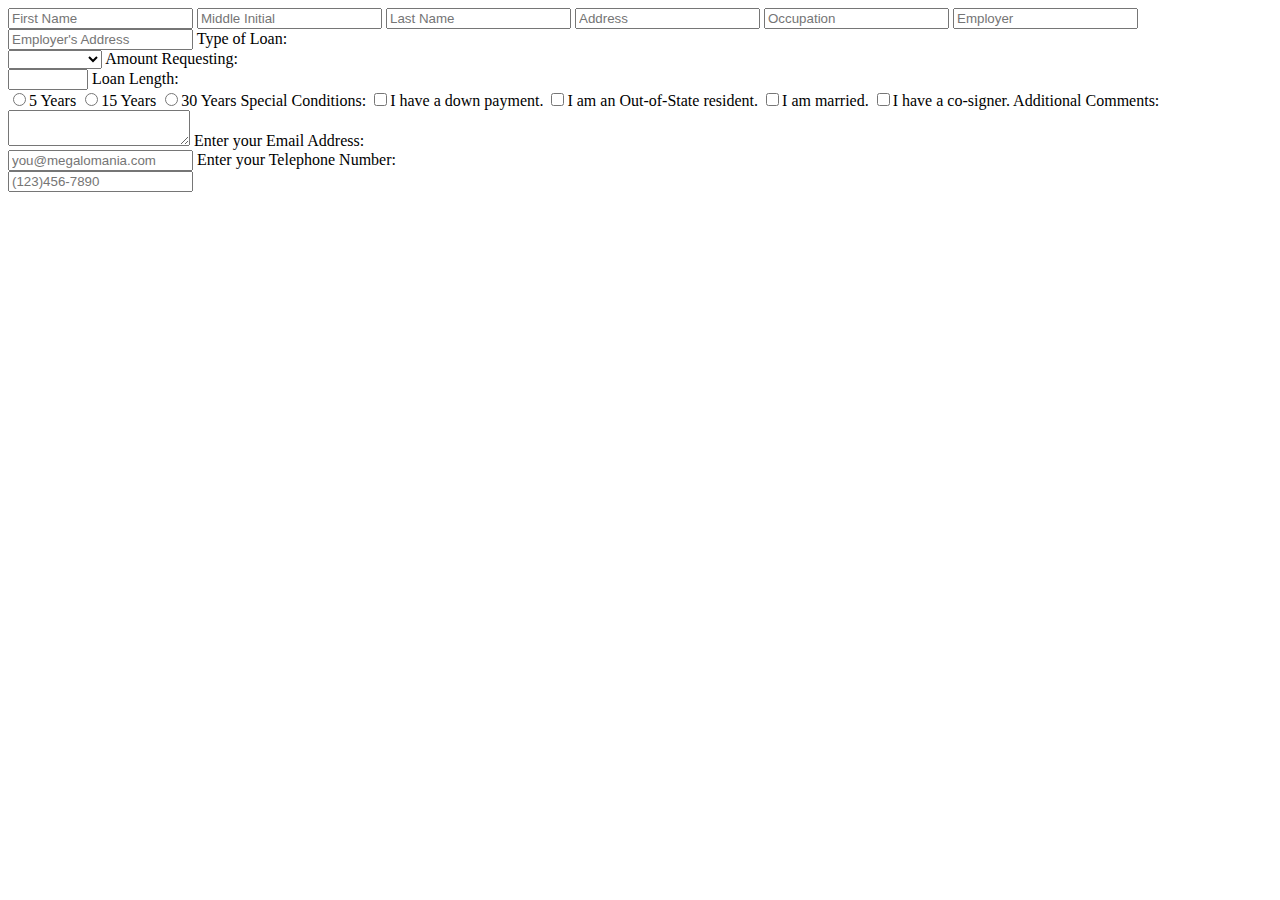
<file: the-static-web/banking-form/index.html>
<!doctype html>

<html lang="en">
<head>
  <meta charset="utf-8">
  <title>Banking Form</title>
  <link rel="stylesheet" href="">
</head>

<body>
	
	<form action="">

		<input type="text" name="first-name" placeholder="First Name">

		<input type="text" name="middle-initial" placeholder="Middle Initial">

		<input type="text" name="last-name" placeholder="Last Name">

		<input type="text" name="applicant-address" placeholder="Address">
		
		<input type="text" name="applicant-occupation" placeholder="Occupation">

		<input type="text" name="employer-name" placeholder="Employer">

		<input type="text" name="employer-address" placeholder="Employer's Address">

		
		<label for="loan-type">Type of Loan:</label><br>
		<select name="loan-type" id="loan-type" class="loan-select">
			<option value="" disabled selected></option>
			<option value="commercial">Commercial</option>
			<option value="real-estate">Real Estate</option>
			<option value="personal">Personal</option>
			<option value="mortage">Mortage</option>
		</select>

		<label for="loan-amount">Amount Requesting:</label><br>
		<input type="number" name="loan-amount" step="1000" min="1000" max="40000">

		<label for="loan-length">Loan Length:</label><br>
		<label><input type="radio" name="loan-length" value="five-years">5 Years</label>
		<label><input type="radio" name="loan-length" value="fifteen-years">15 Years</label>
		<label><input type="radio" name="loan-length" value="thirty-years">30 Years</label>


		<label for="specail-conditions">Special Conditions:</label>
		<label><input type="checkbox" name="down-payment" value="down-payment">I have a down payment.</label>
		<label><input type="checkbox" name="out-of-state" value="out-of-state">I am an Out-of-State resident.</label>
		<label><input type="checkbox" name="married" value="married">I am married.</label>
		<label><input type="checkbox" name="co-signed" value="co-signed">I have a co-signer.</label>

		<label for="comments">Additional Comments:</label><br>
		<textarea id="comments" name="comments"></textarea>

		<label for="applicant-email">Enter your Email Address:</label><br>
		<input type="email" id="email" name="applicant-email" placeholder="you@megalomania.com">

		<label for="applicant-tel">Enter your Telephone Number:</label><br>
		<input type="tel" id="tel" name="applicant-tel" placeholder="(123)456-7890">



	</form>





</body>

<footer>
	
</footer>

</html>
</file>
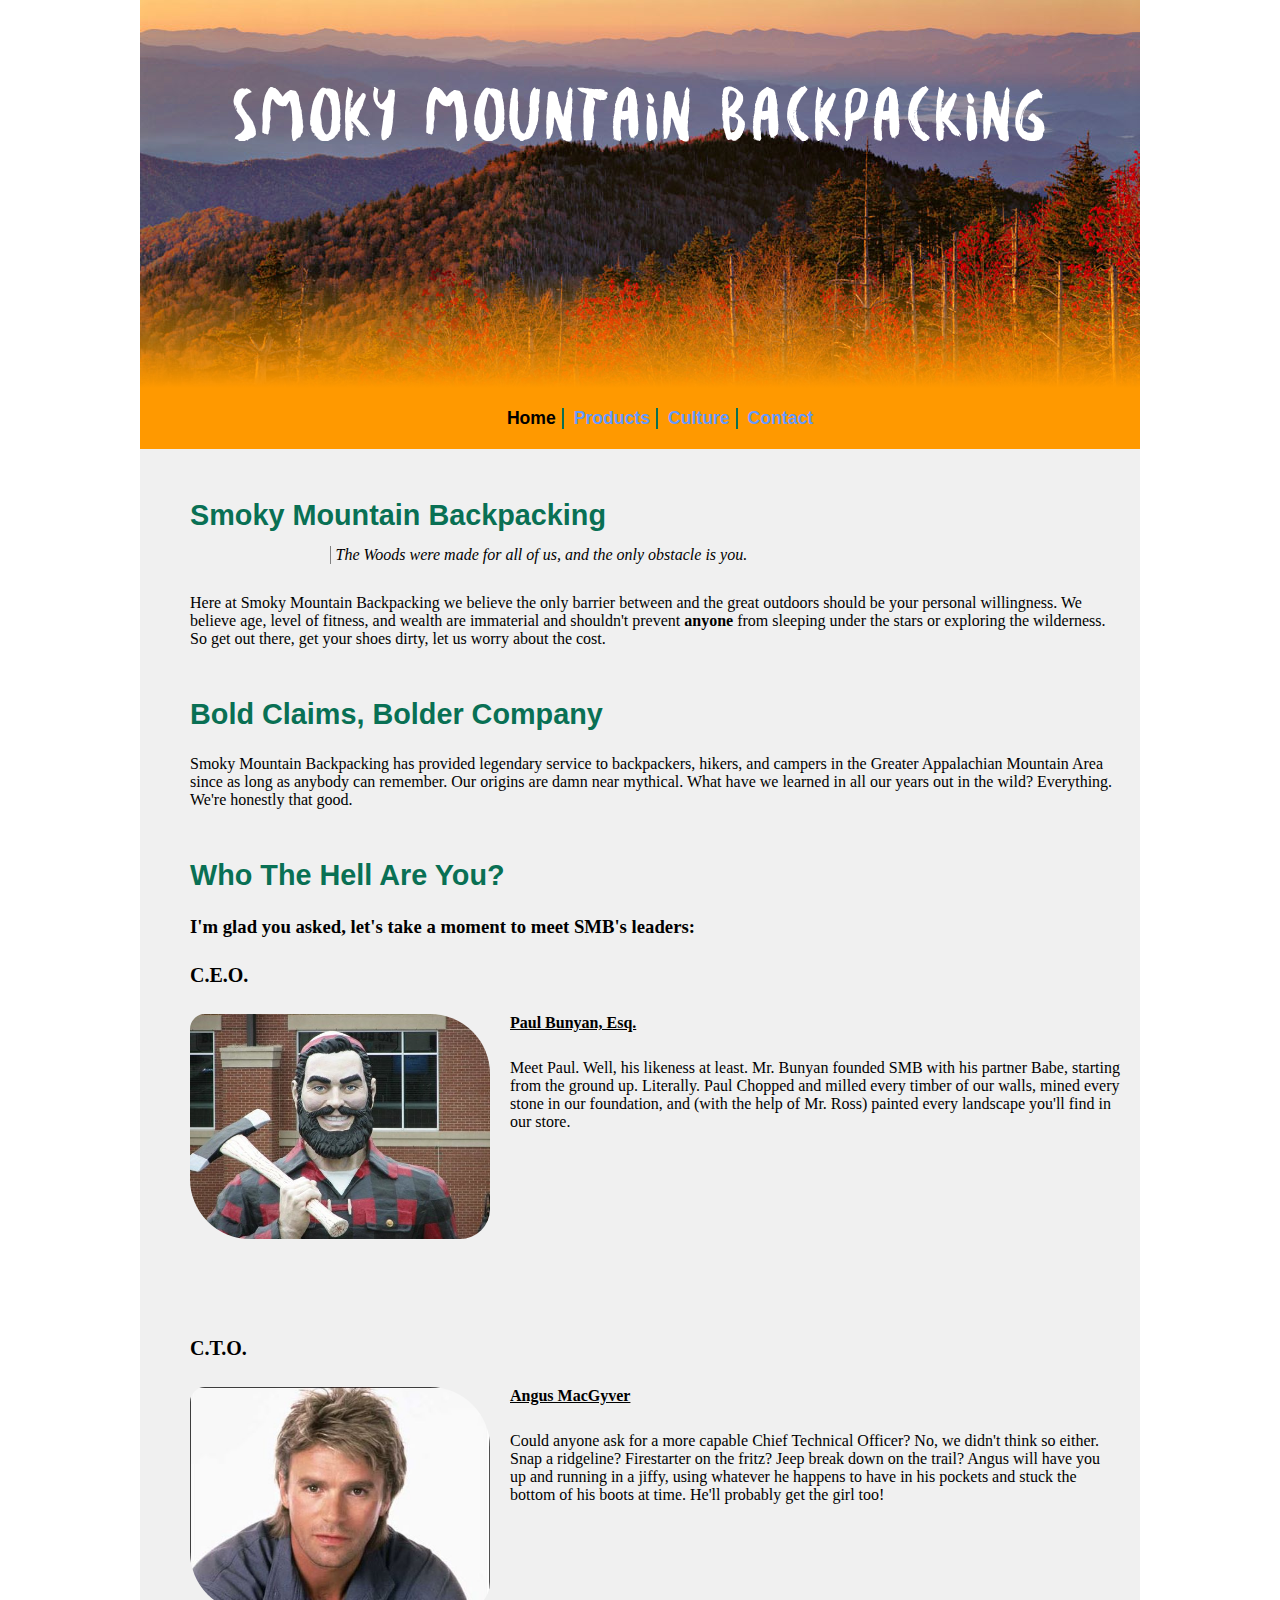
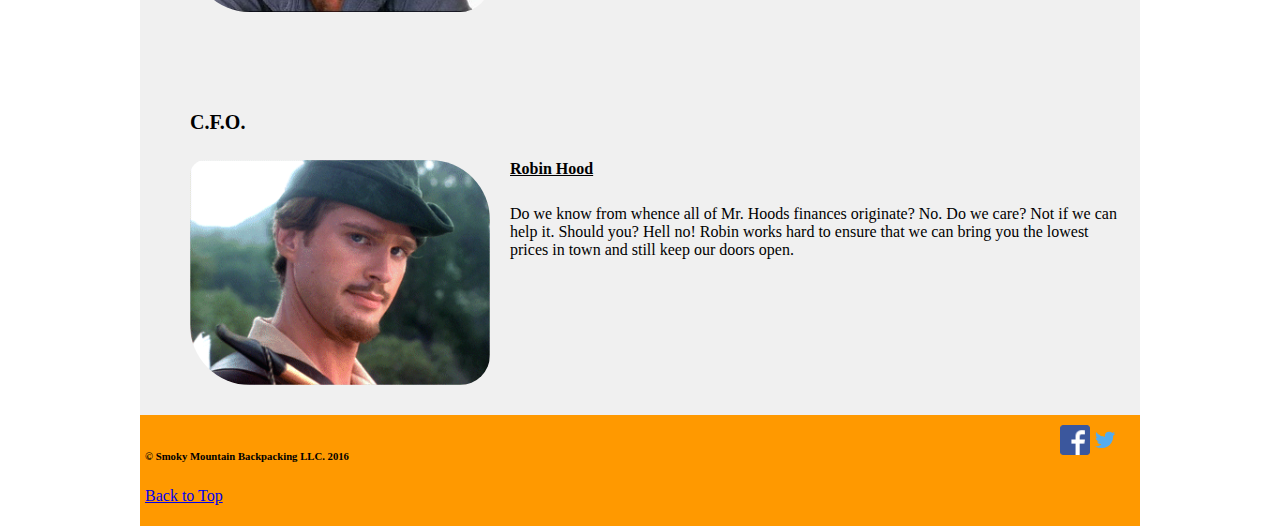
<file: the-static-web/mock-business/index.html>
<!doctype html>

<html lang="en">
<head>
  <meta charset="utf-8">
  <title>Smoky Mountain Backpacking</title>
  <link rel="stylesheet" href="styles.css">
</head>

<body>
<div class="content-area">
  
  <header id="top" class="universal-header">
  

  <h1><br>Smoky Mountain Backpacking</h1>
  
  </header>

  <nav>
    
    <ul class="nav-bar">
      <li id="home" class="no-border"><a class="current-page" href="index.html">Home</a></li>
      <li id="products"><a href="products.html">Products</a></li>
      <li id="culture"><a href="culture.html">Culture</a></li>
      <li id="contact"><a href="contact.html">Contact</a></li>
    </ul>

  </nav>

  

  <article class="mission-statement">
    <header>
      <h2>Smoky Mountain Backpacking</h2>
    </header>
    <section>
      <h3>The Woods were made for all of us, and the only obstacle is you.</h3>
      <p>Here at Smoky Mountain Backpacking we believe the only barrier between and the great outdoors should be your personal willingness. We believe age, level of fitness, and wealth are immaterial and shouldn't prevent <strong>anyone</strong> from sleeping under the stars or exploring the wilderness. So get out there, get your shoes dirty, let us worry about the cost. </p>
    </section>
    <footer></footer>
  </article>

  <article class="company-history">
    <header>
      <h2>Bold Claims, Bolder Company</h2>
    </header>
    <section>
      <p>Smoky Mountain Backpacking has provided legendary service to backpackers, hikers, and campers in the Greater Appalachian Mountain Area since as long as anybody can remember. Our origins are damn near mythical. What have we learned in all our years out in the wild? Everything. We're honestly that good.</p>
    </section>
    <footer></footer>
  </article>

  <article class="employees">
    <header>
      <h2>Who The Hell Are You?</h2>
      <h3>I'm glad you asked, let's take a moment to meet SMB's leaders:</h3>
    </header>
    <section>
      <h4>C.E.O.</h4>
      <img src="images/paul-bunyan.jpg" alt="Paul Bunyan, Esq." width="300" height="225">
      <h5>Paul Bunyan, Esq.</h5>
      <p>Meet Paul. Well, his likeness at least. Mr. Bunyan founded SMB with his partner Babe, starting from the ground up. Literally. Paul Chopped and milled every timber of our walls, mined every stone in our foundation, and (with the help of Mr. Ross) painted every landscape you'll find in our store.</p>
      <p class="clear"></p>

      <br><br><br><br>

      <h4>C.T.O.</h4>
      <img src="images/macgyver.jpg" alt="Angus MacGyver" width="300" height="225">
      <h5>Angus MacGyver</h5>
      <p>Could anyone ask for a more capable Chief Technical Officer? No, we didn't think so either. Snap a ridgeline? Firestarter on the fritz? Jeep break down on the trail? Angus will have you up and running in a jiffy, using whatever he happens to have in his pockets and stuck the bottom of his boots at time. He'll probably get the girl too!</p>
      <p class="clear"></p>

      <br><br><br><br>

      <h4>C.F.O.</h4>
      <img src="images/robin-hood.gif" alt="Robin Hood" width="300" height="225">
      <h5>Robin Hood</h5>
      <p>Do we know from whence all of Mr. Hoods finances originate? No. Do we care? Not if we can help it. Should you? Hell no! Robin works hard to ensure that we can bring you the lowest prices in town and still keep our doors open.</p>
      <p class="clear"></p>
    </section>
    <footer></footer>
  </article>

  <footer id="footer" class="footer">
    <a target="_blank" title="@SMBOutdoors" href="http://www.twitter.com/SMBOutdoors" class="social"><img alt="@SMBOutdoors" src="images/twitter.png" width="30px" height="30px"></a>
    <a target="_blank" title="@SMBOutdoors" href="http://www.facebook.com/SMBOutdoors" class="social"><img alt="@SMBOutdoors" src="images/facebook.png" width="30px" height="30px"></a>
    <h6>&copy; Smoky Mountain Backpacking LLC. 2016</h6>
    <p><a href="#top" class="to-top">Back to Top</a></p>
    
  </footer>

</div>
</body>
</html>
</file>
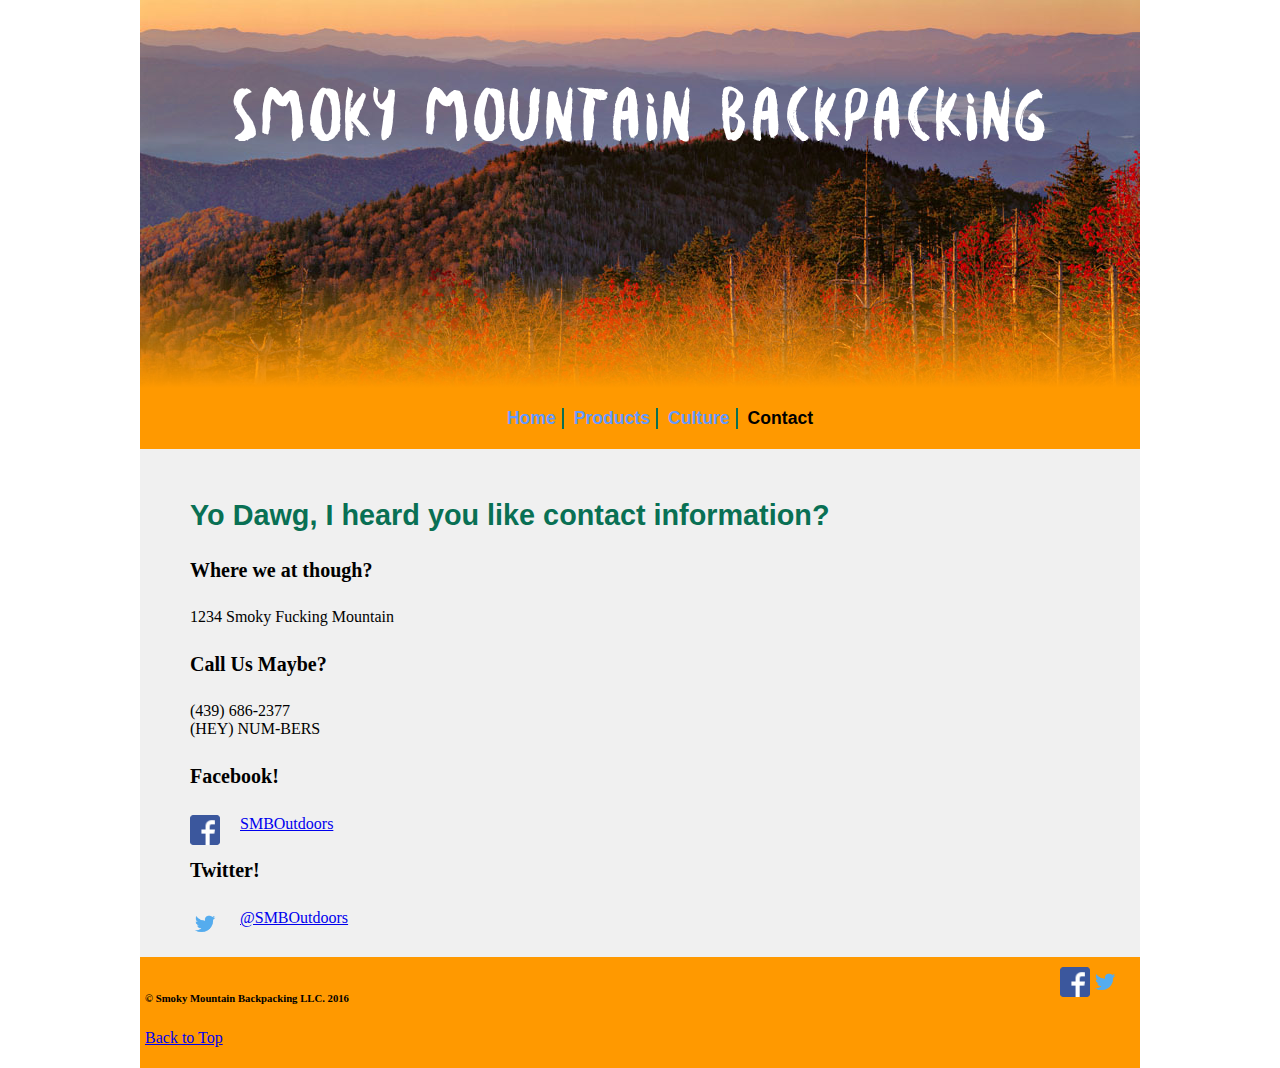
<file: the-static-web/mock-business/contact.html>
<!doctype html>

<html lang="en">
<head>
  <meta charset="utf-8">
  <title>Smoky Mountain Backpacking</title>
  <link rel="stylesheet" href="styles.css">
</head>

<body>
<div class="content-area">
  
  <header id="top" class="universal-header">
  

  <h1><br>Smoky Mountain Backpacking</h1>
  
  </header>

  <nav>
    
    <ul class="nav-bar">
      <li id="home" class="no-border"><a href="index.html">Home</a></li>
      <li id="products"><a href="products.html">Products</a></li>
      <li id="culture"><a href="culture.html">Culture</a></li>
      <li id="contact"><a class="current-page" href="contact.html">Contact</a></li>
    </ul>

  </nav>

  
  <article class="contact-page">
    

    <header>
      <h2>Yo Dawg, I heard you like contact information?</h2>
    </header>
    <section>
      <h4>Where we at though?</h4>
      <p>1234 Smoky Fucking Mountain</p>
    </section>
    
    <section>
      <h4>Call Us Maybe?</h4>
      <p>(439) 686-2377<br>(HEY) NUM-BERS</p>
    </section>

    <section>
      <h4>Facebook!</h4>
      <p><a target="_blank" title="@SMBOutdoors" href="http://www.facebook.com/SMBOutdoors"><img alt="@SMBOutdoors" src="images/facebook.png" width="30px" height="30px" class="page-social">SMBOutdoors</a></p>
    </section>

    <section>
      <h4>Twitter!</h4>
      <p><a target="_blank" title="@SMBOutdoors" href="http://www.twitter.com/SMBOutdoors"><img alt="@SMBOutdoors" src="images/twitter.png" width="30px" height="30px" class="page-social">@SMBOutdoors</a></p>
    </section>


    <footer></footer>
  </article>


  <footer id="footer" class="footer">
    <a target="_blank" title="@SMBOutdoors" href="http://www.twitter.com/SMBOutdoors" class="social"><img alt="@SMBOutdoors" src="images/twitter.png" width="30px" height="30px"></a>
    <a target="_blank" title="@SMBOutdoors" href="http://www.facebook.com/SMBOutdoors" class="social"><img alt="@SMBOutdoors" src="images/facebook.png" width="30px" height="30px"></a>
    <h6>&copy; Smoky Mountain Backpacking LLC. 2016</h6>
    <p><a href="#top" class="to-top">Back to Top</a></p>
    
  </footer>

</div>
</body>
</html>
</file>
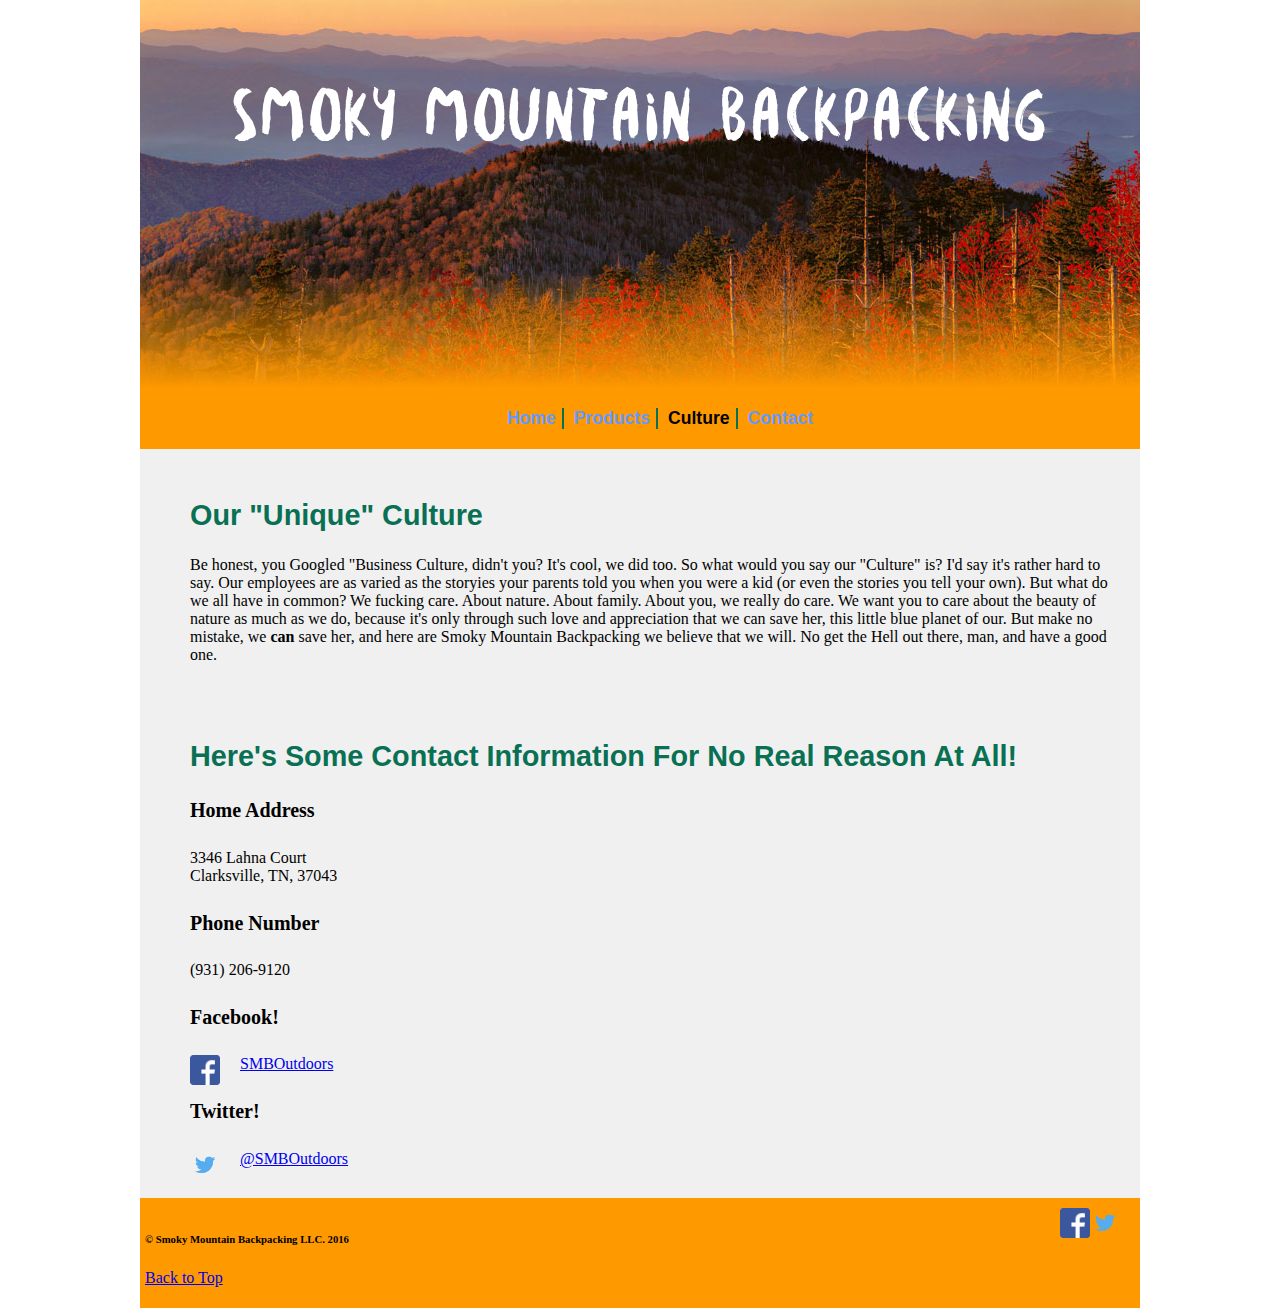
<file: the-static-web/mock-business/culture.html>
<!doctype html>

<html lang="en">
<head>
  <meta charset="utf-8">
  <title>Smoky Mountain Backpacking</title>
  <link rel="stylesheet" href="styles.css">
</head>

<body>
<div class="content-area">
  
  <header id="top" class="universal-header">
  

  <h1><br>Smoky Mountain Backpacking</h1>
  
  </header>

  <nav>
    
    <ul class="nav-bar">
      <li id="home" class="no-border"><a href="index.html">Home</a></li>
      <li id="products"><a href="products.html">Products</a></li>
      <li id="culture"><a class="current-page" href="culture.html">Culture</a></li>
      <li id="contact"><a href="contact.html">Contact</a></li>
    </ul>

  </nav>

  

  <article class="culture-page">
    <header>
      <h2>Our "Unique" Culture</h2>
    </header>
    <section>
      <p>Be honest, you Googled "Business Culture, didn't you? It's cool, we did too. So what would you say our "Culture" is? I'd say it's rather hard to say. Our employees are as varied as the storyies your parents told you when you were a kid (or even the stories you tell your own). But what do we all have in common? We fucking care. About nature. About family. About you, we really do care. We want you to care about the beauty of nature as much as we do, because it's only through such love and appreciation that we can save her, this little blue planet of our. But make no mistake, we <strong>can</strong> save her, and here are Smoky Mountain Backpacking we believe that we will. No get the Hell out there, man, and have a good one.</p>
    </section>

    <br><br>

    <header>
      <h2>Here's Some Contact Information For No Real Reason At All!</h2>
    </header>
    <section>
      <h4>Home Address</h4>
      <p>3346 Lahna Court<br>Clarksville, TN, 37043</p>
    </section>
    
    <section>
      <h4>Phone Number</h4>
      <p>(931) 206-9120</p>
    </section>

    <section>
      <h4>Facebook!</h4>
      <p><a target="_blank" title="@SMBOutdoors" href="http://www.facebook.com/SMBOutdoors"><img alt="@SMBOutdoors" src="images/facebook.png" width="30px" height="30px" class="page-social">SMBOutdoors</a></p>
    </section>

    <section>
      <h4>Twitter!</h4>
      <p><a target="_blank" title="@SMBOutdoors" href="http://www.twitter.com/SMBOutdoors"><img alt="@SMBOutdoors" src="images/twitter.png" width="30px" height="30px" class="page-social">@SMBOutdoors</a></p>
    </section>


    <footer></footer>
  </article>



  <footer id="footer" class="footer">
    <a target="_blank" title="@SMBOutdoors" href="http://www.twitter.com/SMBOutdoors" class="social"><img alt="@SMBOutdoors" src="images/twitter.png" width="30px" height="30px"></a>
    <a target="_blank" title="@SMBOutdoors" href="http://www.facebook.com/SMBOutdoors" class="social"><img alt="@SMBOutdoors" src="images/facebook.png" width="30px" height="30px"></a>
    <h6>&copy; Smoky Mountain Backpacking LLC. 2016</h6>
    <p><a href="#top" class="to-top">Back to Top</a></p>
    
  </footer>

</div>
</body>
</html>
</file>
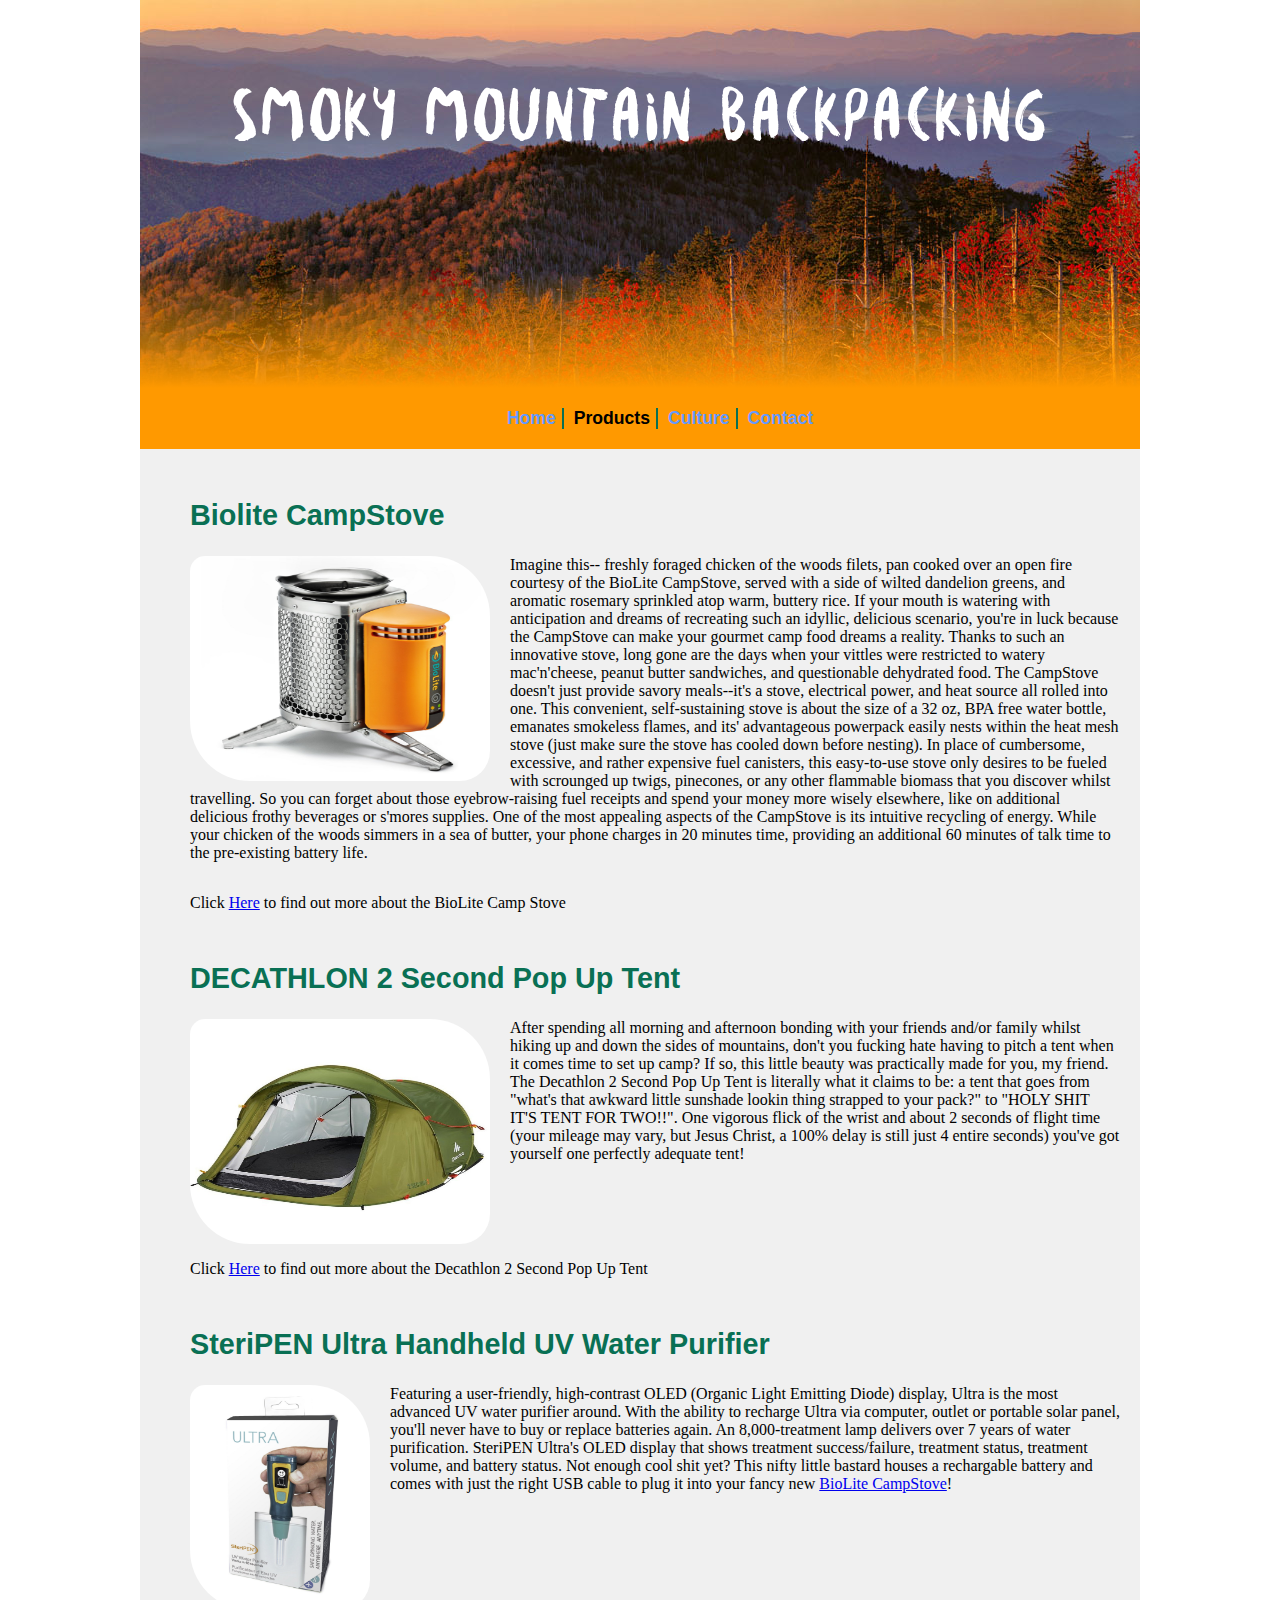
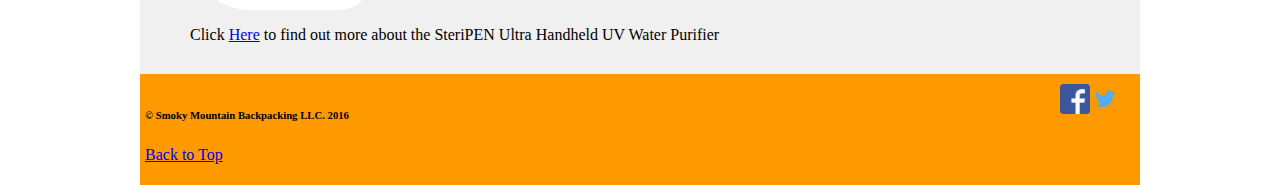
<file: the-static-web/mock-business/products.html>
<!doctype html>

<html lang="en">
<head>
  <meta charset="utf-8">
  <title>Smoky Mountain Backpacking</title>
  <link rel="stylesheet" href="styles.css">
</head>

<body>
<div class="content-area">
  
  <header id="top" class="universal-header">
  

  <h1><br>Smoky Mountain Backpacking</h1>
  
  </header>

  <nav>
    
    <ul class="nav-bar">
      <li id="home" class="no-border"><a href="index.html">Home</a></li>
      <li id="products"><a class="current-page" href="products.html">Products</a></li>
      <li id="culture"><a href="culture.html">Culture</a></li>
      <li id="contact"><a href="contact.html">Contact</a></li>
    </ul>

  </nav>

  

  <article id="biolite" class="biolite, product">
    <header>
      <h2>Biolite CampStove</h2>
    </header>
    <section>
      <img src="images/biolite.jpg" alt="BioLite CampStove" width="300" height="225">
      <p>Imagine this-- freshly foraged chicken of the woods filets, pan cooked over an open fire courtesy of the BioLite CampStove, served with a side of wilted dandelion greens, and aromatic rosemary sprinkled atop warm, buttery rice. If your mouth is watering with anticipation and dreams of recreating such an idyllic, delicious scenario, you're in luck because the CampStove can make your gourmet camp food dreams a reality. Thanks to such an innovative stove, long gone are the days when your vittles were restricted to watery mac'n'cheese, peanut butter sandwiches, and questionable dehydrated food. The CampStove doesn't just provide savory meals--it's a stove, electrical power, and heat source all rolled into one. This convenient, self-sustaining stove is about the size of a 32 oz, BPA free water bottle, emanates smokeless flames, and its' advantageous powerpack easily nests within the heat mesh stove (just make sure the stove has cooled down before nesting). In place of cumbersome, excessive, and rather expensive fuel canisters, this easy-to-use stove only desires to be fueled with scrounged up twigs, pinecones, or any other flammable biomass that you discover whilst travelling. So you can forget about those eyebrow-raising fuel receipts and spend your money more wisely elsewhere, like on additional delicious frothy beverages or s'mores supplies. One of the most appealing aspects of the CampStove is its intuitive recycling of energy. While your chicken of the woods simmers in a sea of butter, your phone charges in 20 minutes time, providing an additional 60 minutes of talk time to the pre-existing battery life.</p>
      <p class="clear"></p>
    </section>
    <footer><p>Click <a href="http://www.amazon.com/BioLite-BL-CSA-Wood-Burning-Campstove/dp/B00BQHET9O/ref=sr_1_1?ie=UTF8&qid=1452479421&sr=8-1&keywords=biolite+stove">Here</a> to find out more about the BioLite Camp Stove</p></footer>
  </article>

  <article class="decathlon, product">
    <header>
      <h2>DECATHLON 2 Second Pop Up Tent</h2>
    </header>
    <section>
      <img src="images/decathlon.jpg" alt="Decathlon 2 Second Tent" width="300" height="225">
      <p>After spending all morning and afternoon bonding with your friends and/or family whilst hiking up and down the sides of mountains, don't you fucking hate having to pitch a tent when it comes time to set up camp? If so, this little beauty was practically made for you, my friend. The Decathlon 2 Second Pop Up Tent is literally what it claims to be: a tent that goes from "what's that awkward little sunshade lookin thing strapped to your pack?" to "HOLY SHIT IT'S TENT FOR TWO!!". One vigorous flick of the wrist and about 2 seconds of flight time (your mileage may vary, but Jesus Christ, a 100% delay is still just 4 entire seconds) you've got yourself one perfectly adequate tent!</p>
      <p class="clear"></p>
    </section>
    <footer><p>Click <a href="http://www.amazon.com/DECATHLON-Seconds-Easy---carry-Person/dp/B00JPHJ2A8/ref=sr_1_1?ie=UTF8&qid=1452480004&sr=8-1&keywords=decathlon+tent">Here</a> to find out more about the Decathlon 2 Second Pop Up Tent</p></footer>
  </article>

  <article class="steripen, product">
    <header>
      <h2>SteriPEN Ultra Handheld UV Water Purifier</h2>
    </header>
    <section>
      <img src="images/steripen.jpg" alt="SteriPEN" width="180 " height="225">
      <p>Featuring a user-friendly, high-contrast OLED (Organic Light Emitting Diode) display, Ultra is the most advanced UV water purifier around. With the ability to recharge Ultra via computer, outlet or portable solar panel, you'll never have to buy or replace batteries again. An 8,000-treatment lamp delivers over 7 years of water purification. SteriPEN Ultra's OLED display that shows treatment success/failure, treatment status, treatment volume, and battery status. Not enough cool shit yet? This nifty little bastard houses a rechargable battery and comes with just the right USB cable to plug it into your fancy new <a href="#biolite">BioLite CampStove</a>!</p>
      <p class="clear"></p>
    </section>
    <footer><p>Click <a href="http://www.amazon.com/SteriPEN-Rechargeable-Portable-Handheld-Purifier/dp/B00NK9948M/ref=sr_1_2?ie=UTF8&qid=1452480109&sr=8-2&keywords=steripen">Here</a> to find out more about the SteriPEN Ultra Handheld UV Water Purifier</p></footer>
  </article>

  <footer id="footer" class="footer">
    <a target="_blank" title="@SMBOutdoors" href="http://www.twitter.com/SMBOutdoors" class="social"><img alt="@SMBOutdoors" src="images/twitter.png" width="30px" height="30px"></a>
    <a target="_blank" title="@SMBOutdoors" href="http://www.facebook.com/SMBOutdoors" class="social"><img alt="@SMBOutdoors" src="images/facebook.png" width="30px" height="30px"></a>
    <h6>&copy; Smoky Mountain Backpacking LLC. 2016</h6>
    <p><a href="#top" class="to-top">Back to Top</a></p>
    
  </footer>

</div>
</body>
</html>
</file>
<file: the-static-web/mock-business/styles.css>
body {
	background-color: white;
	padding: 0;
	margin: 0;
}



/*////////FONTS////////*/

@font-face {
	font-family: Besom;
	src: url(fonts/Besom.ttf);
}

@font-face {
	font-family: Cabana;
	src: url(fonts/Cabana-Regular.otf);
}

@font-face {
	font-family: MadSquire;
	src: url(fonts/MadSquire-Regular.otf);
}



/*////////GENERAL////////*/

.content-area {
	max-width: 1000px;
	margin: 0 auto;
	background-color: rgba(240, 240, 240, 1);
}

.clear {
	clear: both;
}



/*///////HEADER/////////*/

.universal-header { 
   background: linear-gradient(to bottom, rgba(204,0,0,0) 70%, rgba(255,153,0,1)), url("images/SMBbg.jpg") no-repeat top center fixed;
   height: 388px;
   width: 100%;
   margin: 0;
   padding: 0;
   color: white;
   text-align: center;
   font-size: 2em;
} 	

h1 {
	margin: auto;
	font-family: Besom;
	font-weight: normal;
	font-size: 2.5em;
}

.headspace {
	
}



/*///////NAV////////*/

nav {
	width: 100%;
	background-color: #ff9900;
}

.nav-bar {
	margin: 0 auto;
	text-align: center;
}

.nav-bar > li {
	display: inline-block;
	list-style-type: none;
	margin: 20px 1px;
	cursor: pointer;
	text-align: center;
}

.nav-bar ul {
	padding-left: 0;
}

.nav-bar a{
	text-decoration: none;
	color: #6599ff;
	font-size: 1.1em;
	font-weight: bold;
	font-family: "Arial";
}

.no-border ~ li {
	border-left: 2px solid #097054;
	padding-left: 10px;
}

.nav-bar a.current-page {
	color: black;
}



/*//////////ARTICLES///////*/

article {
	margin-top: 5%;
	margin-left: 5%;
	margin-right: 2%;
}

article img{
	border-radius: 15px 60px 30px;
	float: left;
	margin-right: 20px;
}

.mission-statement h3{
	margin: -10px auto 30px 15%;
	font-style: italic;
	border-left: 1px solid grey;
	padding-left: 5px;
	font-weight: lighter;
	font-size: 1em;
}

h2 {
	font-family: Helvetica;
	color: #097054;	
	font-size: 1.8em;
}

h4 {
	font-size: 1.25em;
}

h5 {
	font-size: 1em;
	text-decoration: underline;
}

.page-social {
	border-radius: 0;
}



/*//////////FOOTER//////////*/

.footer {
	background-color: rgba(255,153,0,1);
	width: 100%;
	padding: 10px 20px 5px 5px;
	box-sizing: border-box;
	margin-top: 30px;
}

.social {
	float: right;
	padding-top: 0;
}

.social a, a:visited {
	text-decoration: none;
	color: #6599ff;
	font-weight: bold;
}



/*////////MEDIA QUERIES////////*/

@media screen and (max-width: 600px) {
	h5 {
		clear: both;
	}

	.product p {
		clear: both;
	}
}
</file>
